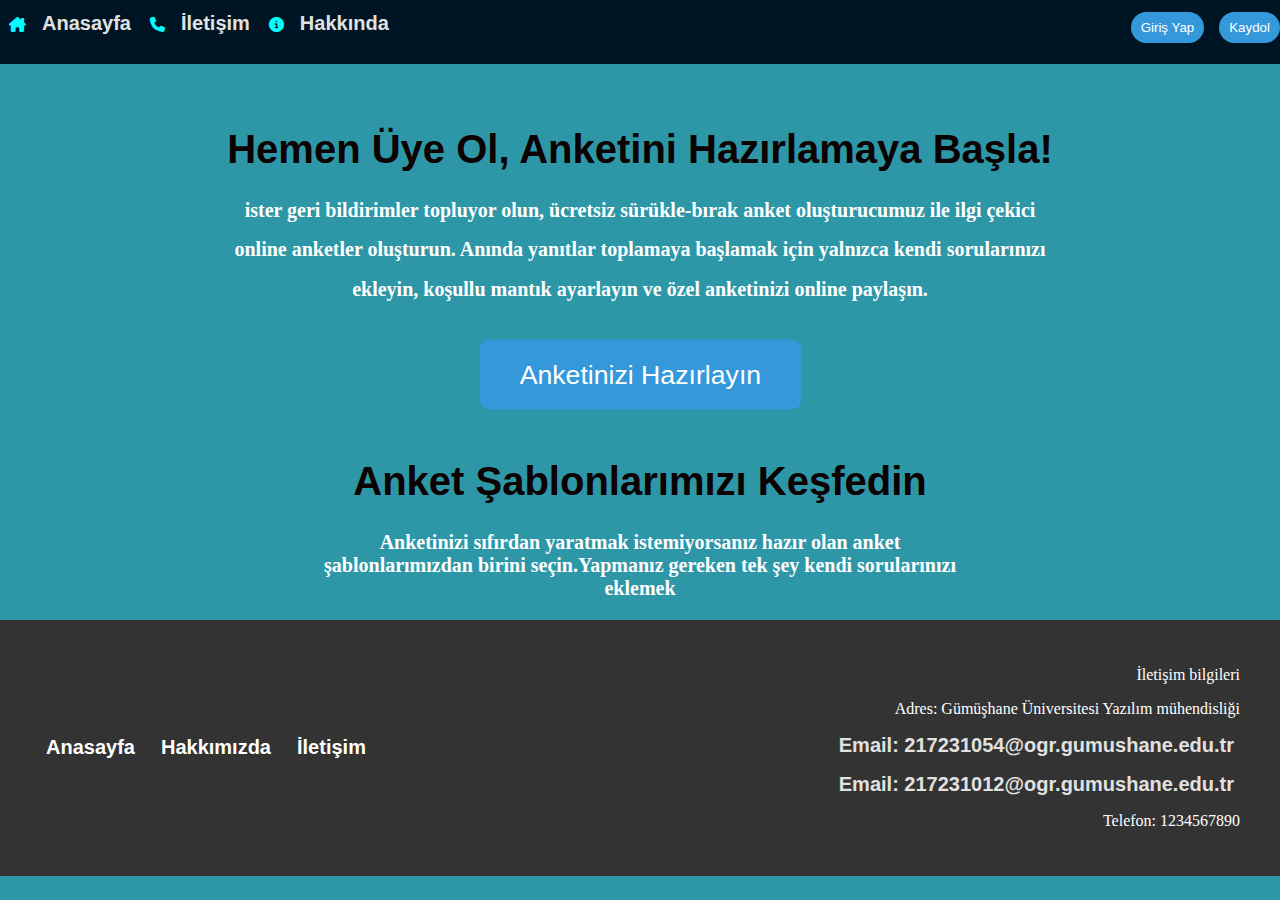
<file: anketSitesi/Anket/index.html>
<!DOCTYPE html>
<html lang="en">
<head>
    <meta charset="UTF-8">
    <meta name="viewport" content="width=device-width, initial-scale=1.0">
    <title>Anket Sitesi</title>
    <link rel="stylesheet" href="index.css">
    <link rel="stylesheet" href="https://cdnjs.cloudflare.com/ajax/libs/font-awesome/6.5.1/css/all.min.css">
<style>


</style>
    
</head>
<body>
  
    <header class="vertical-center">
      <div class="container">
        <a href="index.html"><i class="fa-solid fa-house-chimney"></i></a>
            <a href="index.html">Anasayfa</a>
            <a href="iletisim.html"><i class="fa-solid fa-phone"></i></a>
            <a href="iletisim.html">İletişim</a>
            <a href="hakkımızda.html"><i class="fa-solid fa-circle-info"></i></a>
            <a href="hakkımızda.html">Hakkında</a> 
            <button onclick="openSingUpPanel()" class="link-button" style="float: right; margin-left: 15px;">Kaydol</button> 
            <button onclick="openLoginPanel()" class="link-button" style="float: right; margin-left: 15px;">Giriş Yap</button>
      </div>
    
    </header>
    <main>
    <h1 class="baslik1">Hemen Üye Ol, Anketini Hazırlamaya Başla!</h1>
    <h2 class="yazi1">ister geri bildirimler topluyor olun, ücretsiz sürükle-bırak anket oluşturucumuz ile ilgi çekici </h2>
    <h2 class="yazi1">online anketler oluşturun. Anında yanıtlar toplamaya başlamak için yalnızca kendi sorularınızı</h2> 
    <h2 class="yazi1">ekleyin, koşullu mantık ayarlayın ve özel anketinizi online paylaşın.</h2>
   
  <div class="box">
      <button onclick="openLoginPanel()" class="buyuk-buton">Anketinizi Hazırlayın</button>
  </div>
  

  <div class="login-panel" id="loginPanel">
      <form class="login-form" id="login-form">
          <span class="close" onclick="closeLogin()">&times;</span>
          <h3>Giriş Yap</h3>
          <label for="username">Kullanıcı Adı</label><br>
          <input type="text" id="username" name="username" required><br>
          <label for="password">Şifre</label><br>
          <input type="password" id="password" name="password" required ><br>
          <button type="submit" class="submit-btn">Giriş Yap</button><br>
          <p>Hesabınız yok mu ?<p onclick="openSingUpPanel()" class="open-singUp-text">Kaydol</p></p>
      </form>   
  </div>
  <div class="singup-panel" id="singUpPanel">
    <form class="singup-form" id="singUp-form"> 
    <span class="close" onclick="closeSingUp()">&times;</span>
    <h3>Hemen Kaydol</h3>
    <label for="name">Adınız</label><br>
    <input type="text" id="name" name="name" required><br>
    <label for="email">E-Posta</label><br>
    <input type="email" id="email" name="email" required><br>
    <label for="password">Şifre</label><br>
    <input type="password" id="password" name="password" required><br>
    <button type="submit" class="submit-btn">Kaydol</button><br>
    <p>Zaten bir hesabınız var mı ?<p onclick="openLoginPanel()" class="open-login-text">Giriş</p></p>
   
  
    </form>
  </div>

  <div>

  </div>
  
  <div>
    <h1 class="baslik1">Anket Şablonlarımızı Keşfedin</h1>
    <p class="yazi">Anketinizi sıfırdan yaratmak istemiyorsanız hazır olan anket <br>şablonlarımızdan birini seçin.Yapmanız gereken tek şey kendi sorularınızı <br>eklemek </p>
  </div>


</main>



<footer>
  <div class="footer-content">
    <div class="footer-links">
      <ul>
        <li><a href="index.html">Anasayfa</a></li>
        <li><a href="hakkımızda.html">Hakkımızda</a></li>
        <li><a href="iletisim.html">İletişim</a></li>
      </ul>
    </div>
    <div class="footer-contact">
      <p>İletişim bilgileri </p>
      <p>Adres: Gümüşhane Üniversitesi Yazılım mühendisliği</p>
      <p><a href="mailto:217231054@ogr.gumushane.edu.tr">Email: 217231054@ogr.gumushane.edu.tr</a></p>
      <p><a href="mailto:217231054@ogr.gumushane.edu.tr">Email: 217231012@ogr.gumushane.edu.tr</a></p>
      <p>Telefon: 1234567890</p>
    </div>
  </div>
</footer>

  <script src="index.js"></script>
</body>
</html>
</file>
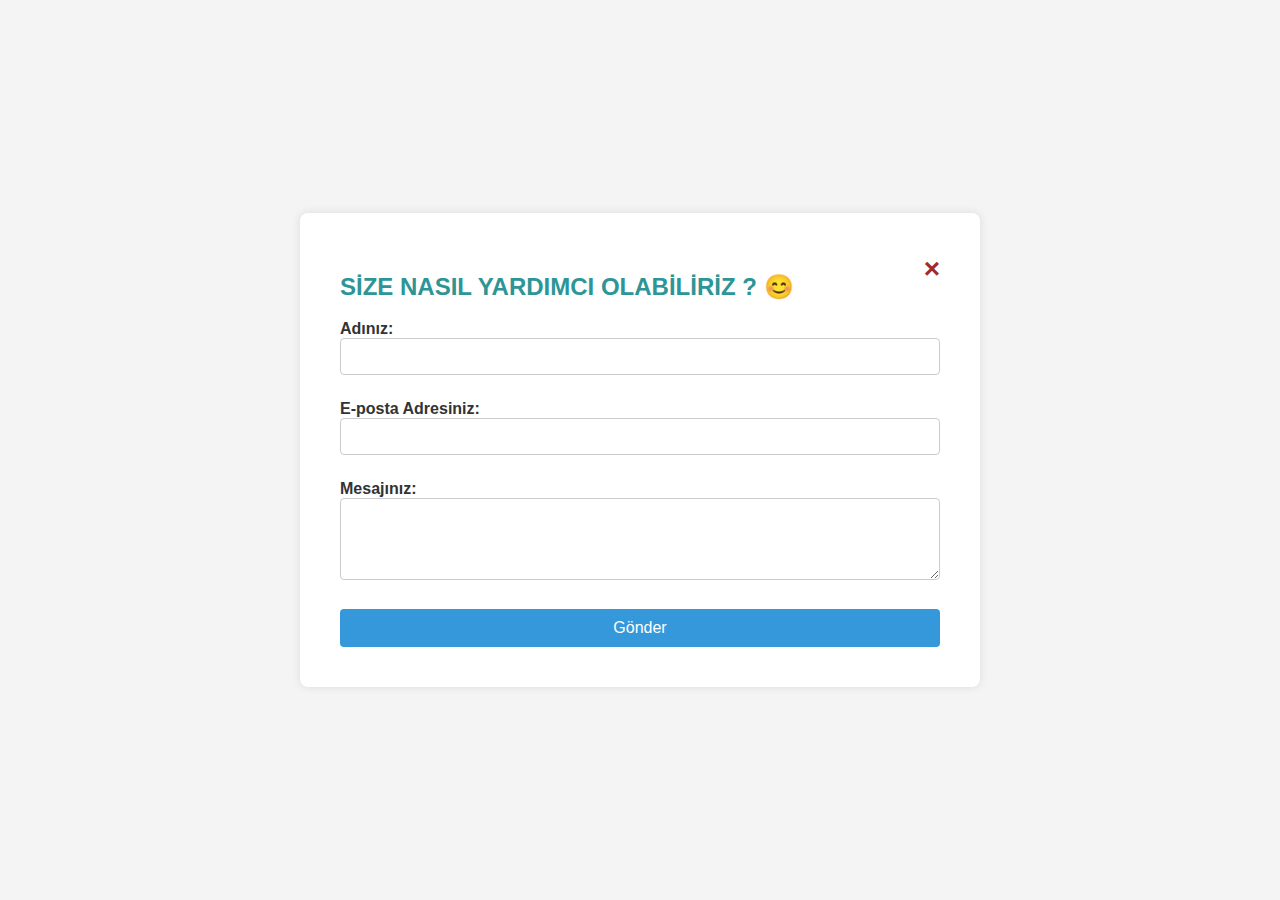
<file: anketSitesi/Anket/iletisim.html>
<!DOCTYPE html>
<html lang="en">
<head>
    <meta charset="UTF-8">
    <meta name="viewport" content="width=device-width, initial-scale=1.0">
    <link rel="stylesheet" href="iletisim.css">
    <title>İletişim</title>
</head>
<body>

  <section class="contact">
    <div class="contact-container">
       
      <h2>SİZE NASIL YARDIMCI OLABİLİRİZ ? 😊</h2>
      <span class="close" onclick="closeCommunication()">&times;</span>
      <form action="#" method="post" class="contact-form">
        <div class="form-group">
          <label for="name">Adınız:</label>
          <input type="text" id="name" name="name" required>
        </div>
        <div class="form-group">
          <label for="email">E-posta Adresiniz:</label>
          <input type="email" id="email" name="email" required>
        </div>
        <div class="form-group">
          <label for="message">Mesajınız:</label>
          <textarea id="message" name="message" rows="4" required></textarea>
        </div>
        <button type="submit">Gönder</button>
      </form>
    </div>
  </section>
  <script src="iletisim.js"></script>

</body>
</html>
</file>
<file: anketSitesi/Anket/index.css>
a{
    text-decoration:none;
    font-size: 20px;
    color:rgb(225, 225, 225);
    cursor: pointer;
    padding: 6px;
    font-weight: bold;
    font-family: Arial, Helvetica, sans-serif;
    
}
header{
    
  position: fixed; /* Sabit konumda */
  top: 0; /* Sayfanın en üstünde */
   width: 100%;/* Sayfa genişliği kadar */
  height: auto;
  z-index: 1000; /* Diğer elementlerden üstte olması için */
        /* Arka plan ve diğer stillendirme özellikleri */
  background-color:#001524;

}
i {
    color:cyan;
    position:top;
    padding-left: 3px;
    font-size: 15px;
    
    }

main {
    padding-top: 100px; /* Header yüksekliği kadar üst boşluk bırakır */
    flex-grow: 1;
   }
.container{
    
    height: 40px;
    margin: 12px auto; /* Ortala */
    justify-content: space-between; /* Aralarında boşluk bırakarak hizala */
    align-items: center; /* Dikeyde ortala */
    
}


body{
    background-color: #2E97A7;
    margin: 0;
    padding: 0;

}
.baslik1{
    
    color: #0b0101;
    font-size: 40px;
    text-align: center;
    font-family: Arial, Helvetica, sans-serif;
    font-weight: bold;

}
.sablon{
    color: #0b0101;
    font-size: 40px;
   
    font-family: Arial, Helvetica, sans-serif;
    font-weight: bold;
}
.yazi1{
    
    color: #fff;
    font-size: 20px;
    text-align: center;
}

/* Temel düğme tarzı */
.link-button {
  display: inline-block; /* Düğmeyi blok olarak görüntülemek için */
  padding: 8px 10px; /* Yükleme ve dolgu ekleyin */
  background-color: #3498db; /* Arkaplan rengi */
  color: #ffffff; /* Metin rengi */
  text-decoration: none; /* Metin altını çizmeyin */
  border: none; /* Sınır kaldırın */
  border-radius: 20px; /* Köşeleri yuvarlayın */
  cursor: pointer; /* Fare üzerine geldiğinde el işareti gösterin */
}

/* Fare üzerine geldiğinde tarzı değiştirin */
.link-button:hover {
  background-color: #45a049;/* Hover durumunda farklı bir arka plan rengi */
}
.icon {
  width: 24px; /* Ikonun genişliği */
  height: 24px; /* Ikonun yüksekliği */
  fill: #333; /* Ikonun rengi */
  /* Diğer stil ayarları */
}
.box {
    text-align: center;
    padding: 40px ;
  
}
.buyuk-buton{
    background-color:  #3498db;
    color: #fff;
    padding: 10px 20px;
    border: none;
    border-radius: 5px;
    cursor: pointer;
    transform: scale(2);
}

.yazi{
    color: #fff;
    font-size: 20px;
    text-align: center;
    font-weight: bold;
  

}

.open-login-btn {
    background-color:  #3498db;
    color: #fff;
    padding: 10px 20px;
    border: none;
    border-radius: 5px;
    cursor: pointer;
}
.open-login-text{
    color: blue;
    cursor: pointer;
}

.open-singUp-text{
    color: blue;
  
    cursor: pointer;
}

.open-login-btn:hover {
    background-color: #45a049;
}
.open-singUp-btn:hover{
    background-color: #45a049;
}
.buyuk-buton:hover{
    background-color: #45a049;
}



.login-panel {
    display: none;
    position: fixed;
    top: 0;
    left: 0;
    width: 100%;
    height: 100%;
    background-color: rgba(0, 0, 0, 0.5);
    justify-content: center;
    align-items: center;
    transform: scale(1.5,1.5);
}
.singup-panel{
    display: none;
    position: fixed;
    top: 0;
    left: 0;
    width: 100%;
    height: 100%;
    background-color: rgba(0, 0, 0, 0.5);
    justify-content: center;
    align-items: center;
    transform: scale(1.5,1.5);
}

.login-form {
    background-color: #fff;
    padding: 20px;
    border-radius: 5px;
    text-align: center;
    transform: scale(1,1);
}
.singup-form{
    background-color: #fff;
    padding: 20px;
    border-radius: 5px;
    text-align: center;
}

.submit-btn {
    background-color: #4CAF50;
    color: #fff;
    padding: 10px 20px;
    border: none;
    border-radius: 5px;
    cursor: pointer;
    margin-top: 10px;
}

.submit-btn:hover {
    background-color: #45a049;
}
.close {
    color: #aaa;
    float: right;
    font-size: 28px;
    font-weight: bold;
}
.close:hover,
.close:focus {
    color: black;
    text-decoration: none;
    cursor: pointer;
}

  footer {
    
    width: 100%;
    background-color: #333;
    color: #fff;
    padding: 30px 0;
    margin-top: auto;
  }
  
  .footer-content {
    display: flex;
    justify-content: space-between;
    align-items: center;
    max-width: 1200px;
    margin: 0 auto;
  }
  
  .footer-links ul {
    list-style: none;
    padding: 0;
  }
  
  .footer-links ul li {
    display: inline;
    margin-right: 10px;
  }
  
  .footer-links ul li a {
    color: #fff;
    text-decoration: none;
  }
  
  .footer-contact {
    text-align: right;
  }
</file>
<file: anketSitesi/Anket/iletisim.css>
body {
    font-family: 'Arial', sans-serif;
    margin: 0;
    padding: 0;
    display: flex;
    align-items: center;
    justify-content: center;
    min-height: 100vh;
    background-color: #f4f4f4;
}

.contact {
    background-color: #fff;
    padding: 40px;
    border-radius: 8px;
    box-shadow: 0 0 10px rgba(0, 0, 0, 0.1);
    width: 600px;
}

.contact h2 {
    color: #2D9596;
    text-align: center;
}

.contact-form {
    display: flex;
    flex-direction: column;
}

.form-group {
    margin-bottom: 15px;
}

label {
    color: #333;
    font-weight: bold;
    margin-bottom: 5px;
}

input,
textarea {
    width: 100%;
    padding: 10px;
    border: 1px solid #ccc;
    border-radius: 4px;
    box-sizing: border-box;
    margin-bottom: 10px;
}

button {
    background-color: #3498db;
    color: #fff;
    padding: 10px 15px;
    border: none;
    border-radius: 4px;
    cursor: pointer;
    font-size: 16px;
}

button:hover {
    background-color: #3f9744;
}
.close {
    color: #aaa;
    float: right;
    font-size: 38px;
    font-weight: bold;
    cursor: pointer;
}

.contact-container {
    position: relative;
}

h2 {
    display: inline-block; /* Yazı ile aynı satırda olmasını sağlar */
    margin-right: 10px; /* Yazı ile kapatma butonu arasında 10 piksel boşluk bırakır */
}

.close {
    color: brown;
    position: absolute;
    top: 0; /* Üst kenara yasla */
    right: 0; /* Sağ kenara yasla */
    font-size: 28px;
    font-weight: bold;
    cursor: pointer;
}

.close:hover,
.close:focus {
    color: #aaa;
    text-decoration: none;
}
</file>
